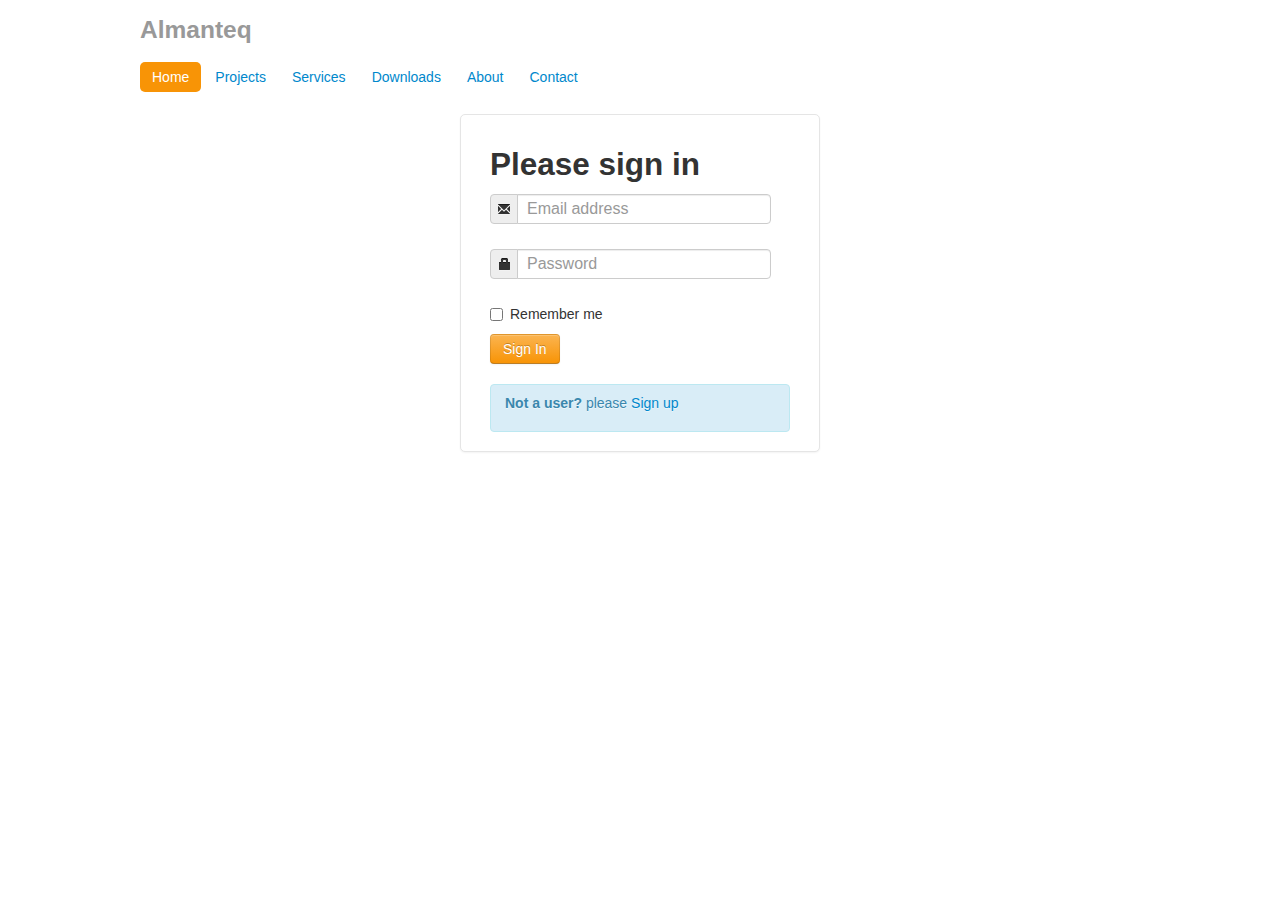
<file: almanteq/www/login.html>
<!DOCTYPE html>
<html lang="en">
  <head>
    <meta charset="utf-8">
    <title>Almanteq</title>
    <meta name="viewport" content="width=device-width, initial-scale=1.0">
    <meta name="description" content="">
    <meta name="author" content="">

    <!-- Le styles -->
    <link href="css/bootstrap.css" rel="stylesheet">
    <link href="css/bootstrap.min.css" rel="stylesheet">
    <link href="css/app.css" rel="stylesheet">  
    <link href="css/bootstrap-responsive.css" rel="stylesheet">
    <!-- HTML5 shim, for IE6-8 support of HTML5 elements -->
    <!--[if lt IE 9]>
      <script src="../assets/js/html5shiv.js"></script>
    <![endif]-->
  </head>
  <body>
    <div class="container">
      <div class="masthead">
        <h3 class="muted">Almanteq</h3>
        <ul class="nav nav-pills">
          <li class="active"><a href="#">Home</a></li>
          <li><a href="#">Projects</a></li>
          <li><a href="#">Services</a></li>
          <li><a href="#">Downloads</a></li>
          <li><a href="#">About</a></li>
          <li><a href="#">Contact</a></li>
        </ul>
        <form class="form-signin" id="signin">
          <h2 class="form-signin-heading">Please sign in</h2>
          <div class="input-prepend">
            <span class="add-on"><i class="icon-envelope"></i></span>
            <input type="text" id="email" name="email" class="input-block-level" placeholder="Email address">
          </div>
          <div class="input-prepend">
          <span class="add-on"><i class="icon-lock"></i></span>
            <input type="password" id="password" name="password" class="input-block-level" placeholder="Password">
          </div>
          <label class="checkbox">
            <input type="checkbox" value="remember-me"> Remember me
          </label>
          <button class="button btn btn-warning ">Sign In</button>
          <div class="alert alert-info">
            <p><b>Not a user?</b> please <a href="signup.html">Sign up</a></p>
          </div>
        </form>
      </div>
    </div>

    <!-- Le javascript
    ================================================== -->
    <!-- Placed at the end of the document so the pages load faster -->
    <script src="js/jquery-1.9.1.min.js"></script>
    <script src ="js/jquery.validate.js"></script>
    <script src="js/bootstrap.js"></script>
    <script src="js/bootstrap.min.js"></script>
    <script src="js/signin.js"></script>
  </body>
</html>
</file>
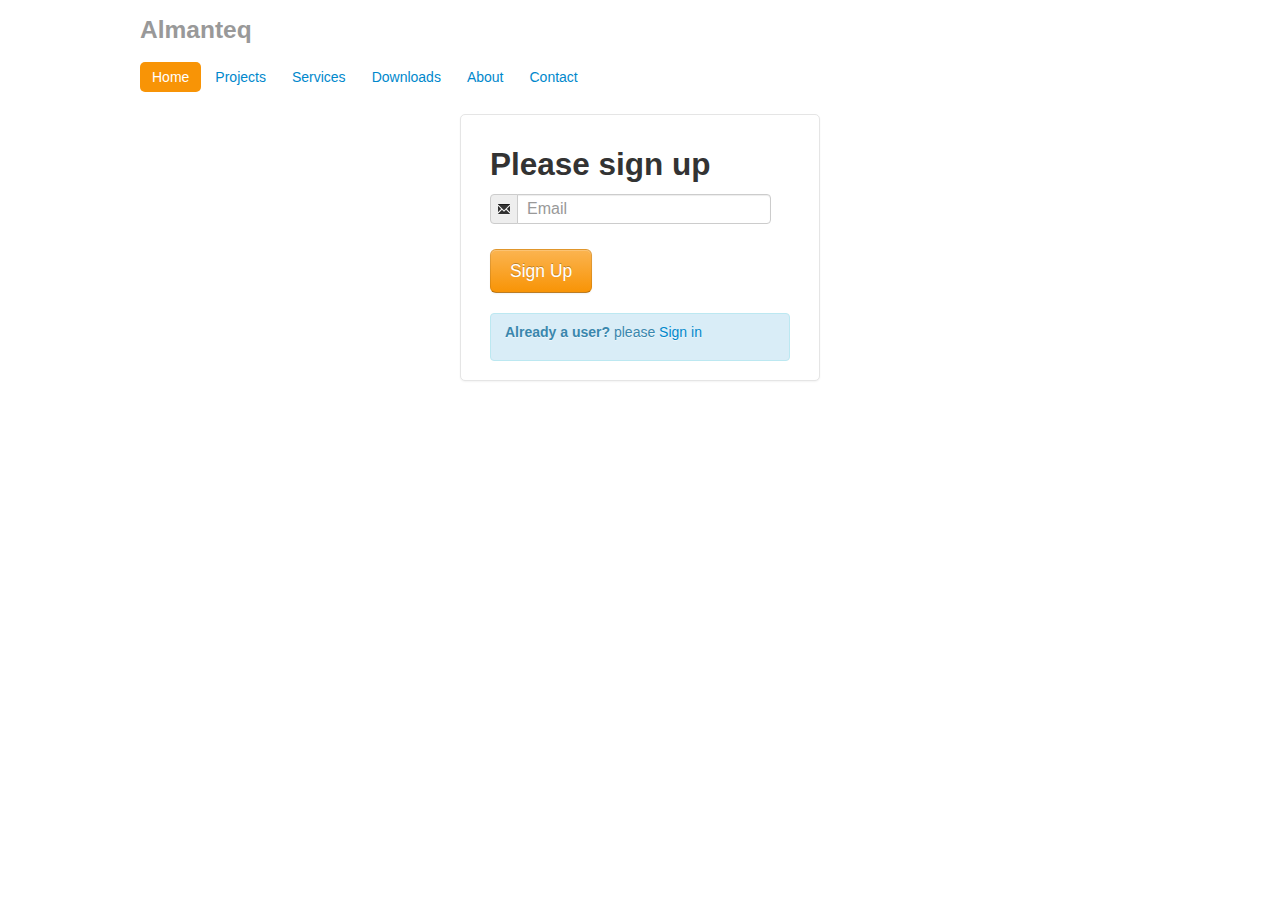
<file: almanteq/www/signup.html>
<!DOCTYPE html>
<html lang="en">
  <head>
    <meta charset="utf-8">
    <title>Almanteq</title>
    <meta name="viewport" content="width=device-width, initial-scale=1.0">
    <meta name="description" content="">
    <meta name="author" content="">

    <!-- Le styles -->
    <link href="css/bootstrap.css" rel="stylesheet">
    <link href="css/bootstrap.min.css" rel="stylesheet">
    <link href="css/app.css" rel="stylesheet">  
    <link href="css/bootstrap-responsive.css" rel="stylesheet">
    <!-- HTML5 shim, for IE6-8 support of HTML5 elements -->
    <!--[if lt IE 9]>
      <script src="../assets/js/html5shiv.js"></script>
    <![endif]-->
  </head>
  <body>
    <div class="container">
      <div class="masthead">
        <h3 class="muted">Almanteq</h3>
        <ul class="nav nav-pills">
          <li class="active"><a href="#">Home</a></li>
          <li><a href="#">Projects</a></li>
          <li><a href="#">Services</a></li>
          <li><a href="#">Downloads</a></li>
          <li><a href="#">About</a></li>
          <li><a href="#">Contact</a></li>
        </ul>
        <div id = "firstSignup"></div>
        <form class="form-signin" id="signup">
          <h2 class="form-signin-heading">Please sign up</h2>
          <div class="input-prepend">
            <span class="add-on"><i class="icon-envelope"></i></span>
            <input type="text" id = "email" name="email" value="" class="input-block-level" placeholder="Email">
          </div>
          <button type="submit" value= "submit" class="button btn btn-warning btn-large signup">Sign Up</button>
          <div class="alert alert-info">
            <p><b>Already a user?</b> please <a href="login.html">Sign in</a></p>
          </div>
        </form>
      </div>
    </div>
    <script id="afterSignup-template" class="tmpl" type="text/x-handlebars-template">
      <p class="text-success">We have just sent you an e-mail to {{email}} for confirmation.</p>
    </script>

    <!-- Le javascript
    ================================================== -->
    <!-- Placed at the end of the document so the pages load faster -->
    <script src="js/jquery-1.9.1.min.js"></script>
    <script src ="js/jquery.validate.js"></script>
    <script src="js/handlebars.runtime.js"></script>
    <script src="js/handlebars.js"></script>
    <script src="js/helpers.js"></script>
    <script src="js/bootstrap.js"></script>
    <script src="js/bootstrap.min.js"></script>
    <script src="js/signup.js"></script>
  </body>
</html>
</file>
<file: almanteq/www/css/app.css>
.form-signin {
  max-width: 300px;
  padding: 19px 29px 29px;
  margin: 0 auto 20px;
  background-color: #fff;
  border: 1px solid #e5e5e5;
  -webkit-border-radius: 5px;
  -moz-border-radius: 5px;
  border-radius: 5px;
  -webkit-box-shadow: 0 1px 2px rgba(0,0,0,.05);
  -moz-box-shadow: 0 1px 2px rgba(0,0,0,.05);
  box-shadow: 0 1px 2px rgba(0,0,0,.05);
}
.form-signin .form-signin-heading,
.form-signin .checkbox {
  margin-bottom: 10px;
}
.form-signin input[type="text"],
.form-signin input[type="password"] {
  font-size: 16px;
  margin-bottom: 15px;
  padding: 7px 9px;
}
body {
  padding-bottom: 60px;
}

/* Custom container */
.container {
  margin: 0 auto;
  max-width: 1000px;
}
.container > hr {
  margin: 60px 0;
}

/* Main marketing message and sign up button */
.jumbotron {
  margin: 80px 0;
  text-align: center;
}
.jumbotron h1 {
  font-size: 100px;
  line-height: 1;
}
.jumbotron .lead {
  font-size: 24px;
  line-height: 1.25;
}
.jumbotron .btn {
  font-size: 21px;
  padding: 14px 24px;
}

/* Supporting marketing content */
.marketing {
  margin: 60px 0;
}
.marketing p + h4 {
  margin-top: 28px;
}


/* Customize the navbar links to be fill the entire space of the .navbar */
.navbar .navbar-inner {
  padding: 0;
}
.navbar .nav {
  margin: 0;
  display: table;
  width: 100%;
}
.navbar .nav li {
  display: table-cell;
  width: 1%;
  float: none;
}
.navbar .nav li a {
  font-weight: bold;
  text-align: center;
  border-left: 1px solid rgba(255,255,255,.75);
  border-right: 1px solid rgba(0,0,0,.1);
}
.navbar .nav li:first-child a {
  border-left: 0;
  border-radius: 3px 0 0 3px;
}
.navbar .nav li:last-child a {
  border-right: 0;
  border-radius: 0 3px 3px 0;
}

.navbar .nav>li>a {
  color: red;
}

.navbar .nav>.active>a, .navbar .nav>.active>a:hover, .navbar .nav>.active>a:focus {
  color: rgb(230, 103, 44);
}


.nav-pills>.active>a, .nav-pills>.active>a:hover, .nav-pills>.active>a:focus {
  background-color: #f89406;
}

.alert-info {
  margin-bottom: -10px;
  margin-top:20px;
}

.modalA {
  left: auto;
  right: auto;
}

table.table > tbody > tr > td ,table.table > thead > tr > th{
height: 30px;
vertical-align: middle;
overflow: auto;
whitespace: nowrap;
text-align: center
}

.notifications{position:fixed;}.notifications.top-right{right:10px;top:25px;}
.notifications.top-left{left:10px;top:25px;}
.notifications.bottom-left{left:10px;bottom:25px;}
.notifications.bottom-right{right:10px;bottom:25px;}
.notifications>div{position:relative;z-index:9999;margin:5px 0px;}
.notifications.center{top:48%;left:0;width:100%;}.notifications.center>div{margin:5px auto;width:20%;text-align:center;}

.logo {
height: 50px;
margin-bottom: 10px;
}

.error {
  color:red;
}
.datepicker{z-index:1151;}
.tdCenter {
  text-align: center;
}

.tree {
    min-height:20px;
    margin-bottom:20px;
    -webkit-border-radius:4px;
    -moz-border-radius:4px;
    border-radius:4px;
    -webkit-box-shadow:inset 0 1px 1px rgba(0, 0, 0, 0.05);
    -moz-box-shadow:inset 0 1px 1px rgba(0, 0, 0, 0.05);
    box-shadow:inset 0 1px 1px rgba(0, 0, 0, 0.05)
}
.tree li {
    list-style-type:none;
    margin:0;
    padding:10px 5px 0 5px;
    position:relative
}
.tree li::before, .tree li::after {
    content:'';
    left:-20px;
    position:absolute;
    right:auto
}
.tree li::before {
    border-left:1px solid #999;
    bottom:50px;
    height:100%;
    top:0;
    width:1px
}
.tree li::after {
    border-top:1px solid #999;
    height:20px;
    top:25px;
    width:25px
}
.tree li span {
    -moz-border-radius:5px;
    -webkit-border-radius:5px;
    border:1px solid #999;
    border-radius:5px;
    display:inline-block;
    padding:3px 8px;
    text-decoration:none
}
.tree li.parent_li>span {
    cursor:pointer
}
.tree>ul>li::before, .tree>ul>li::after {
    border:0
}
.tree li:last-child::before {
    height:30px
}
.tree li.parent_li>span:hover, .tree li.parent_li>span:hover+ul li span {
   background-color: #df8505;
border: 1px solid #c67605;
color: #fff;
}
</file>
